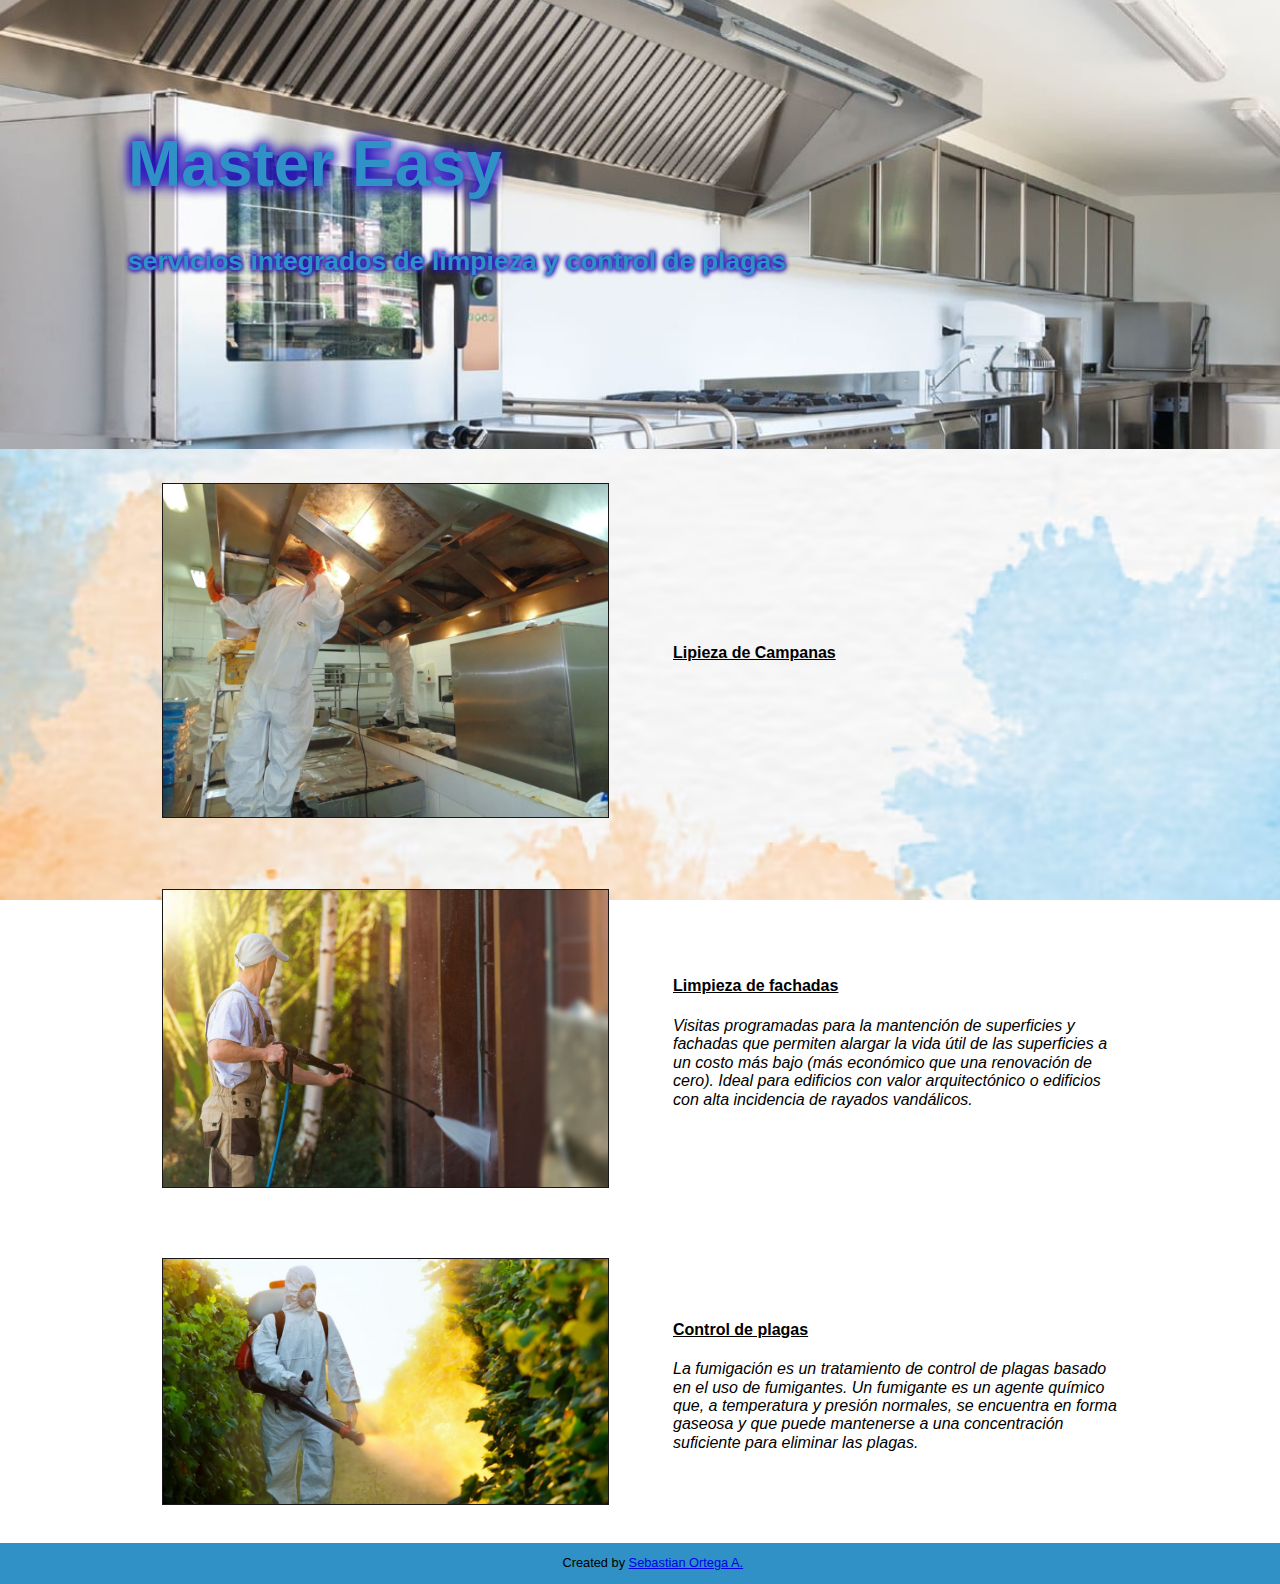
<file: desafios/desafio-css/index.html>
<!DOCTYPE html>
<html lang="es">
  <head>
    <meta charset="UTF-8" />
    <meta http-equiv="X-UA-Compatible" content="IE=edge" />
    <meta name="viewport" content="width=device-width, initial-scale=1.0" />
    <title>Master Easy</title>
    <link rel="stylesheet" href="assets/css/normalize.css" />
    <link rel="stylesheet" href="assets/css/style.css" />
    <link
      rel="icon"
      type="image/ico"
      href="assets/imgs/icons8-radioactivo-16.png"
    />
  </head>
  <body>
    <div class="header">
      <h1 class="titulo">Master Easy</h1>
      <h5 class="subtitulo">
        servicios integrados de limpieza y control de plagas
      </h5>
    </div>
    <div class="servicios">
      <table>
        <tr>
          <td>
            <img
              src="assets/imgs/limpieza campanas1.jpg"
              alt="persona limpiando campañas"
            />
          </td>
          <td>
            <h4>Lipieza de Campanas</h4>
          </td>
        </tr>
        <tr>
          <td>
            <img
              src="assets/imgs/limpieza-de-fachadas-1.jpg"
              alt="persona limpiando una fachada"
            />
          </td>
          <td>
            <h4>Limpieza de fachadas</h4>
            <p>
              Visitas programadas para la mantención de superficies y fachadas
              que permiten alargar la vida útil de las superficies a un costo
              más bajo (más económico que una renovación de cero). Ideal para
              edificios con valor arquitectónico o edificios con alta incidencia
              de rayados vandálicos.
            </p>
          </td>
        </tr>
        <tr>
          <td>
            <img src="assets/imgs/fumigaciones.jpg" alt="persona fumigando" />
          </td>
          <td>
            <h4>Control de plagas</h4>
            <p>
              La fumigación es un tratamiento de control de plagas basado en el
              uso de fumigantes. Un fumigante es un agente químico que, a
              temperatura y presión normales, se encuentra en forma gaseosa y
              que puede mantenerse a una concentración suficiente para eliminar
              las plagas.
            </p>
          </td>
        </tr>
      </table>
    </div>
    <div class="footer">
      <footer>
        Created by
        <a href="https://www.instagram.com/seba_auriol/" target="_blank"
          >Sebastian Ortega A.
        </a>
      </footer>
    </div>
  </body>
</html>
</file>
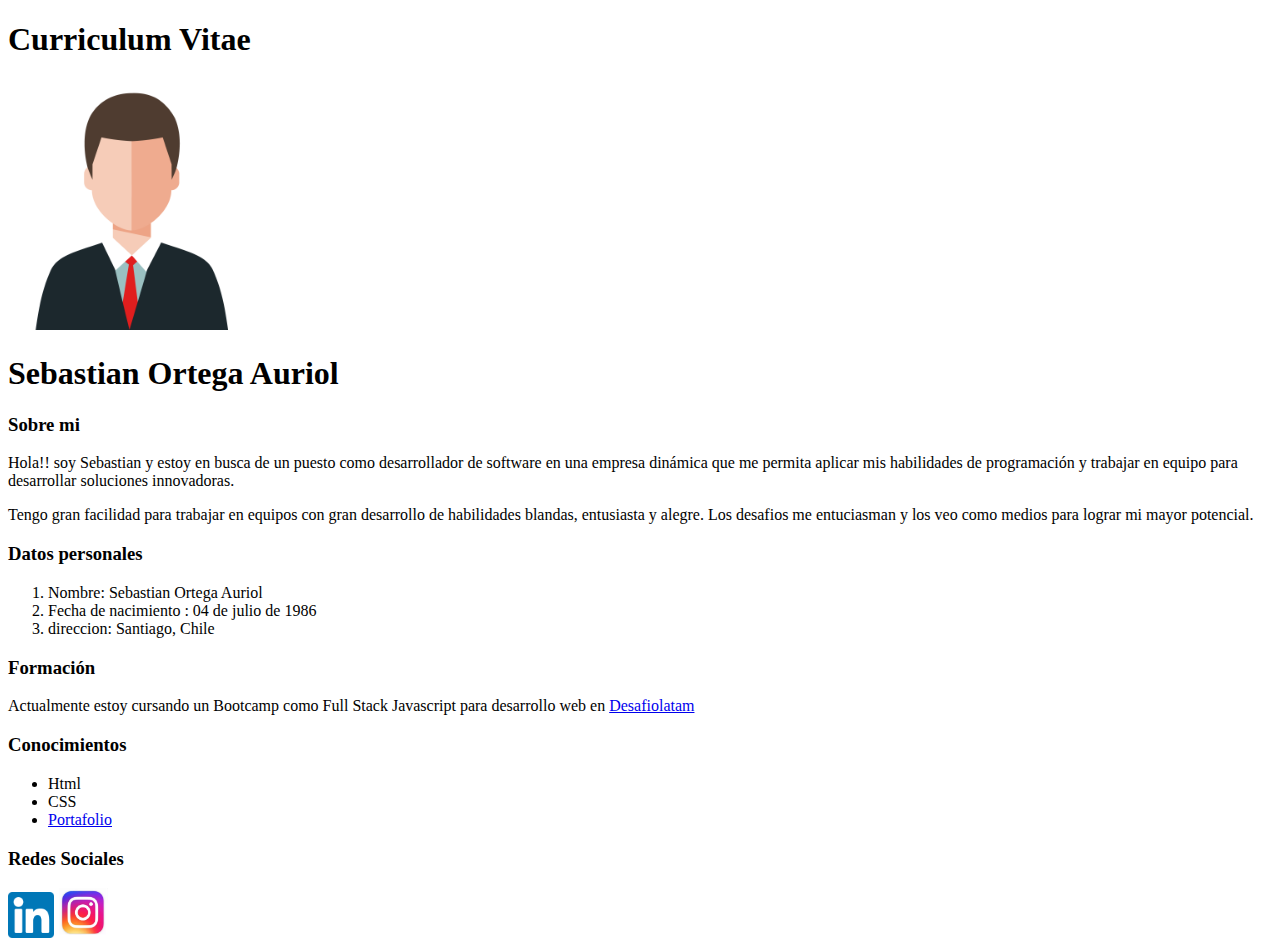
<file: desafios/desafio-cv/index.html>
<!DOCTYPE html>
<html lang="es">
  <head>
    <meta charset="UTF-8" />
    <meta http-equiv="X-UA-Compatible" content="IE=edge" />
    <meta name="viewport" content="width=device-width, initial-scale=1.0" />
    <link real="stylesheet" href="assets/css/style.css" />
    <link
      rel="icon"
      type="image/ico"
      href="/assets/imgs/favicon_io/favicon.ico"
    />
    <title>CV Sebastian Ortega</title>
  </head>
  <body class="pip">
    <h1>Curriculum Vitae</h1>
    <img
      src="assets/imgs/—Pngtree—young service boy vector download_5257569.png"
      width="250"
      height="250"
      alt="Avatar, sin foto personal"
    />
    <h1>Sebastian Ortega Auriol</h1>
    <h3>Sobre mi</h3>
    <p>
      Hola!! soy Sebastian y estoy en busca de un puesto como desarrollador de
      software en una empresa dinámica que me permita aplicar mis habilidades de
      programación y trabajar en equipo para desarrollar soluciones innovadoras.
    </p>
    <p>
      Tengo gran facilidad para trabajar en equipos con gran desarrollo de
      habilidades blandas, entusiasta y alegre. Los desafios me entuciasman y
      los veo como medios para lograr mi mayor potencial.
    </p>
    <h3>Datos personales</h3>
    <ol>
      <li>Nombre: Sebastian Ortega Auriol</li>
      <li>Fecha de nacimiento : 04 de julio de 1986</li>
      <li>direccion: Santiago, Chile</li>
    </ol>

    <h3>Formación</h3>
    <p>
      Actualmente estoy cursando un Bootcamp como Full Stack Javascript para
      desarrollo web en
      <a
        href="https://desafiolatam.com/chile/?utm_term=desafio%20latam&utm_campaign=Brand&utm_source=adwords&utm_medium=ppc&hsa_acc=1239562006&hsa_cam=16998643182&hsa_grp=136655824715&hsa_ad=596057942540&hsa_src=g&hsa_tgt=kwd-345341095089&hsa_kw=desafio%20latam&hsa_mt=p&hsa_net=adwords&hsa_ver=3&gclid=Cj0KCQiAjbagBhD3ARIsANRrqEvNkQwAJWcrinXSUhXu03idf5PHungz6AiqO9JfK071X1zTCu_Ms4MaAvX_EALw_wcB"
        target="_blank"
        >Desafiolatam
      </a>
    </p>

    <h3>Conocimientos</h3>
    <ul>
      <li>Html</li>
      <li>CSS</li>
      <li><a href="portafolio.html" target="_blank">Portafolio</a></li>
    </ul>
    <h3>Redes Sociales</h3>
    <a href="https://www.linkedin.com/feed//" target="_blank"
      ><img src="assets/imgs/in.png" width="46" height="46" alt="linkedin"
    /></a>
    <a href="https://www.instagram.com/seba_auriol/" target="_blank"
      ><img src="assets/imgs/ig.png" width="50" height="50" alt="instagram"
    /></a>
  </body>
</html>
</file>
<file: desafios/desafio-css/assets/css/style.css>
.header {
  height: 100%;
  padding: 10%;
  font-size: 2em;
  background-image: url("../imgs/campana.jpg");
  opacity: 1;
  background-size: cover;
  background-position: center;
  background-repeat: no-repeat;
}
body {
  background-image: url("../imgs/fondo-acuarela-pintada-mano-forma-cielo-nubes_24972-1095\ \(1\).jpg");
  background-size: cover;
  background-position: center;
  background-repeat: no-repeat;
  background-attachment: fixed;
  font-family: "Lucida Sans", "Lucida Sans Regular", "Lucida Grande",
    "Lucida Sans Unicode", Geneva, Verdana, sans-serif;
}
.titulo,
.subtitulo {
  text-shadow: 0 0 0.2em rgb(47, 25, 190), 0 0 0.2em rgb(50, 21, 245),
    0 0 0.2em rgb(13, 4, 72);
}
.header h1 {
  margin: 0;
}
.titulo,
.subtitulo {
  color: rgb(47, 145, 198);
}

table p {
  font-style: italic;
}
table h4 {
  text-decoration: underline;
}

.servicios {
  width: 80%;
  margin: auto;
}
.servicios td {
  width: 50%;
  padding: 2em;
}
.servicios img {
  width: 100%;
  border: solid 1px #1a1818;
}
.footer {
  width: 100%;
  margin: auto;
  text-align: center;
  font-size: 0.8em;
  padding: 1em;
  background-color: rgb(47, 145, 198);
}
</file>
<file: desafios/desafio-cv/assets/css/style.css>
.pip {
    background-color: gray;
    color: black;
}
</file>
